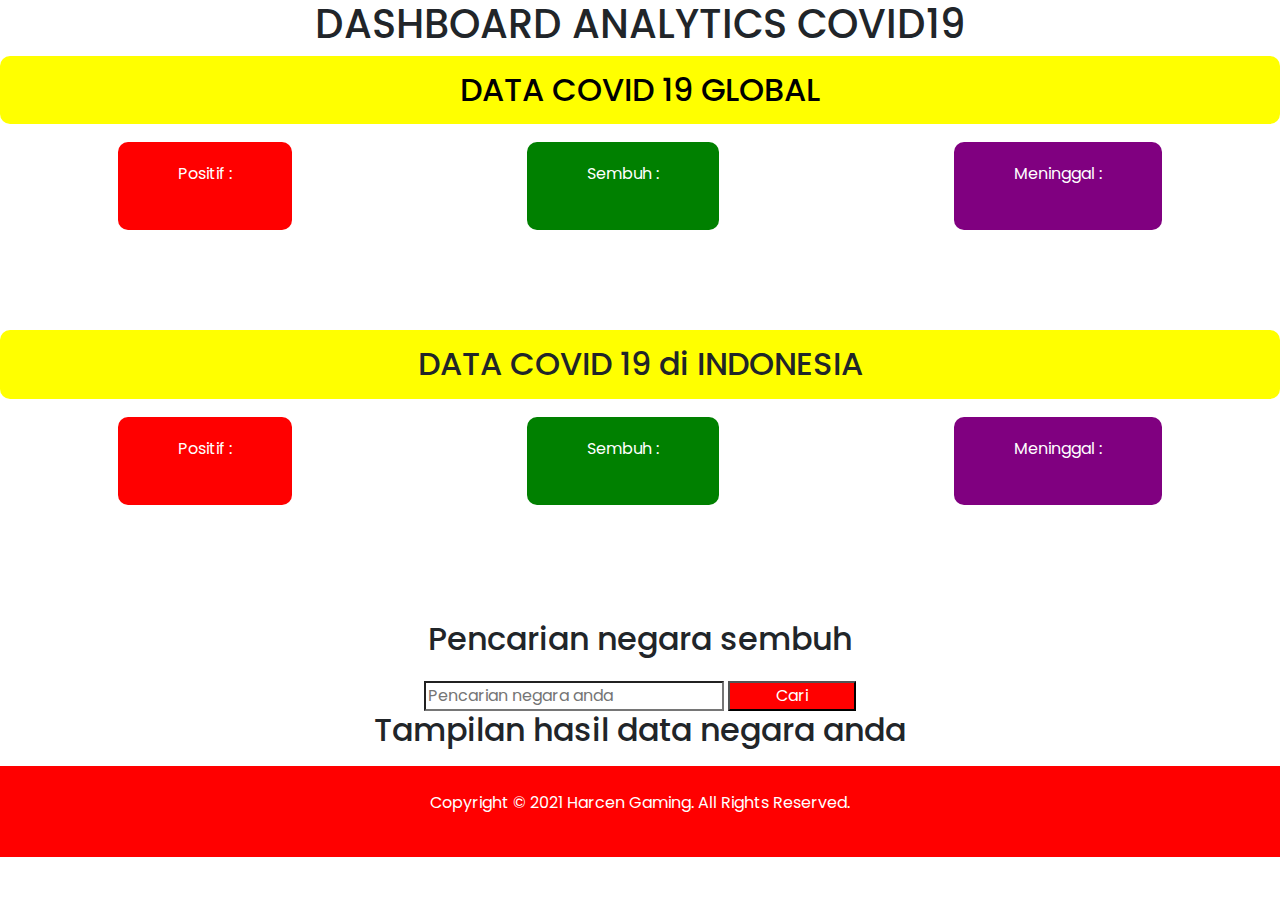
<file: index.html>
<!DOCTYPE html>
<html lang="en">
<head>
    <meta charset="UTF-8">
    <meta http-equiv="X-UA-Compatible" content="IE=edge">
    <meta name="viewport" content="width=device-width, initial-scale=1.0">
    <title>COVID19</title>

    <link 
        rel="stylesheet" 
        href="https://maxcdn.bootstrapcdn.com/bootstrap/4.5.0/css/bootstrap.min.css" 
        crossorigin="anonymous">

    <link rel="stylesheet" href="style.css">

    <link href="https://fonts.googleapis.com/css2?family=Poppins:wght@600&display=swap" rel="stylesheet">

    <script src="./javascript.js"></script>

    <script>
        document.addEventListener("DOMContentLoaded", function() {
            getDataGlobal();
            getDataIndonesia();
            getDataCari();
        })
        
    </script>
</head>
<body style="text-align: center;">
    <h1 style="text-align: center;">DASHBOARD ANALYTICS COVID19</h1>

    <!-- <form id="myForm">
        <input type="text"  id="negara" placeholder="Nama Negara" required>
        <input type="submit" value="Pencarian">
    </form> 

    <h2 id="confirmed">Total Confirmed:</h2>
    <h2 id="recovered">Total Recovered:</h2>
    <h2 id="deaths">Total Deaths:</h2> -->
    

    <h2 class="judul">DATA COVID 19 GLOBAL</h2>
    
    <div class="data-covid">
        <div class="red">
            Positif : <br>
            <span id="data-positif"></span> <br>
        </div>
        <div class="green">
            Sembuh : <br>
        <span id="data-sembuh"></span> <br>
        </div>
        <div class="ungu">
            Meninggal : <br>
        <span id="data-meninggal"></span><br>
        </div>    
    </div>
    

    <h2 class="indonesia">DATA COVID 19 di INDONESIA</h2>
    
    <div class="data-covid">
        <div class="red">
            Positif : <br>
            <span id="data-positif2"></span> <br>
        </div>
        <div class="green">
            Sembuh : <br>
            <span id="data-sembuh2"></span> <br>
        </div>
        <div class="ungu">
            Meninggal : <br>
            <span id="data-meninggal2"></span><br>
        </div>
    </div>
    
    

    <h2 class="pencarian">Pencarian negara sembuh</h2>

    <form onsubmit="onclick">
        <input 
        type="search"
        placeholder="Pencarian negara anda"
        onkeypress=" "
        class="input-cari"
        />
        <button type="submit" id="cari">Cari</button>
    </form>
    
    
    
    <h2>Tampilan hasil data negara anda</h2>

    <div class="data-container">

    </div>

    <p class="display-negara">

    </p>
    <p class="display-negara-sembuh"></p>
    <p class="display-negara-meninggal"></p>

    

    <table border="10" id="table-cari">
        
    </table>

    <footer>
        <p>Copyright © 2021 Harcen Gaming. All Rights Reserved.</p>
    </footer>

</body>
</html>
</file>
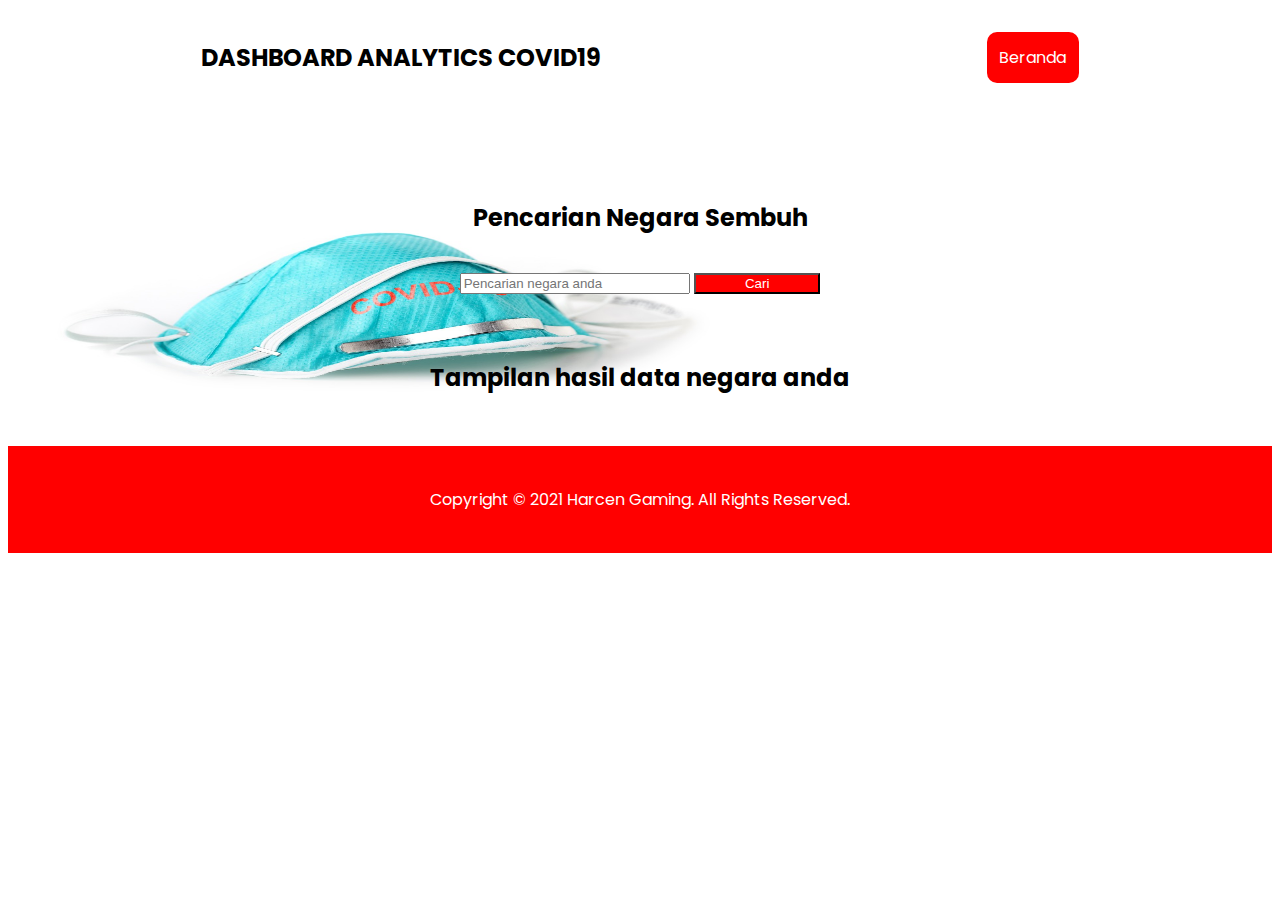
<file: halaman2.html>
<!DOCTYPE html>
<html lang="en">
<head>
    <meta charset="UTF-8">
    <meta http-equiv="X-UA-Compatible" content="IE=edge">
    <meta name="viewport" content="width=device-width, initial-scale=1.0">
    <title>COVID19</title>

    <!-- Bootstrap CSS -->
    <link 
        href="https://cdn.jsdelivr.net/npm/bootstrap@5.1.0/dist/css/bootstrap.min.css" 
        rel="stylesheet" 
        integrity="sha384-KyZXEAg3QhqLMpG8r+8fhAXLRk2vvoC2f3B09zVXn8CA5QIVfZOJ3BCsw2P0p/We" 
        crossorigin="anonymous"
    >
    <link href="https://fonts.googleapis.com/css2?family=Poppins:wght@600&display=swap" rel="stylesheet">

    <!-- Terhubung CSS dengan HTML  -->
    <link rel="stylesheet" href="./style.css">
</head>
<body>
    <header>
        <nav>
            <h2>DASHBOARD ANALYTICS COVID19</h2>
            <a href="./index.html">Beranda</a>
        </nav>
    </header>

    <article style="text-align: center;">
        <section class="gambar">
            <h2 class="pencarian">Pencarian Negara Sembuh</h2>

            <form id="input-cari">
                <input 
                type="text"
                placeholder="Pencarian negara anda"
                id="cari-input"
                />
                <button type="submit" id="cari-kotak">Cari</button>
            </form>

            <h2 class="hasil">Tampilan hasil data negara anda</h2>
        </section>
        

        
        <section class="tengah">
            <div id="data-container">
                <table width="600px" rules="all" id="table" ></table>
            </div>
        </section>

        <div class="data-semua">

        </div>

        <p class="display-negara">

        </p>
        <p class="display-negara-positif"></p>
        <p class="display-negara-sembuh"></p>
        <p class="display-negara-meninggal"></p>
    </article>


    <footer>
        <p>Copyright © 2021 Harcen Gaming. All Rights Reserved.</p>
    </footer>

    <!-- Biasanya JS sebelum penutup body -->
    <script src="./javascript.js"></script>

    <script>
        let button = document.querySelector("cari-kotak");
        let search = document.getElementById("cari-input").value;
            console.log(search);

        document.addEventListener("DOMContentLoaded", function() {
            getDataGlobal();
            getDataIndonesia();
            getDataNegara();
        })   
        
    </script>

    <!-- Option 1: Bootstrap Bundle with Popper -->
    <!-- <script 
        src="https://cdn.jsdelivr.net/npm/bootstrap@5.1.0/dist/js/bootstrap.bundle.min.js" 
        integrity="sha384-U1DAWAznBHeqEIlVSCgzq+c9gqGAJn5c/t99JyeKa9xxaYpSvHU5awsuZVVFIhvj" 
        crossorigin="anonymous">
    </script> -->

    <!-- Option 2: Separate Popper and Bootstrap JS -->
    
    <script 
        src="https://cdn.jsdelivr.net/npm/@popperjs/core@2.9.3/dist/umd/popper.min.js" 
        integrity="sha384-eMNCOe7tC1doHpGoWe/6oMVemdAVTMs2xqW4mwXrXsW0L84Iytr2wi5v2QjrP/xp" 
        crossorigin="anonymous">
    </script>
    <script 
        src="https://cdn.jsdelivr.net/npm/bootstrap@5.1.0/dist/js/bootstrap.min.js" 
        integrity="sha384-cn7l7gDp0eyniUwwAZgrzD06kc/tftFf19TOAs2zVinnD/C7E91j9yyk5//jjpt/" 
        crossorigin="anonymous">
    </script>
   
</body>
</html>
</file>
<file: style.css>
.selector-for-some-widget {
    box-sizing: content-box;
}

body {
    font-family: 'Poppins', sans-serif;
}

header nav {
    margin-top: 20px;
    display: flex;
    flex-wrap: wrap;
    justify-content: right;
    align-items: center;
    align-content: flex-end;
    flex-direction: row;
    justify-content: space-around;
}

a {
    text-decoration-line: none;
    background-color: red;
    color: white;
    padding: 1%;
    border-radius: 10px 10px 10px 10px;
}

input {
    width: 30ch;
}

button {
    color: white;
    background-color: red;
    width: 10%;
}
      
#kotak {
    /* border: solid; */
    margin-top: 30px;
    padding: 35px 0px 35px 0px;
    display: flex;
    flex-wrap: wrap;
    justify-content: space-around;
    align-items: center;
    flex-direction: column;
    /* gambar */
    background-image: url('./corona.jpg');
    width: 100%;
    height: auto;
    background-size: 100% 100%;
    /* border: 1px solid red; */
}

.gambar {
    /* gambar */
    background-image: url('./corona2.jpg');
    width: 100%;
    height: auto;
    background-size: 100% 100%;
    /* border: 1px solid red; */
}

.data-covid {
    display: flex;
    flex-direction: row;
    flex-wrap: wrap;
    justify-content: space-around;
    padding: 10px 0px 10px 0px;
    color: white;
}

.red {
    background-color: red;
    padding: 20px 60px 20px 60px;
    border-radius: 10px 10px 10px 10px;
}

.green {
    background-color: green;
    padding: 20px 60px 20px 60px;
    border-radius: 10px 10px 10px 10px;
}

.ungu {
    background-color: purple;
    padding: 20px 60px 20px 60px;
    border-radius: 10px 10px 10px 10px;
}

/* table {
    display: flex;
    justify-content: center;
    flex-wrap: wrap;
    background-color: rebeccapurple;
    color: white;
    border: solid black;
} */

th {
    padding: 0px 70px 0px 70px;
}

td {
    text-align: center;
}

#text-left {
    text-align: left;
}

.indonesia {
    margin-top: 90px;
    background-color:yellow;
    border-radius: 10px 10px 10px 10px;
    padding: 15px 0px 15px 0px;
}

.judul {
    color: black;
    background-color:yellow;
    border-radius: 10px 10px 10px 10px;
    padding: 15px 0px 15px 0px;
}

.pencarian {
    margin-top: 90px;
    padding: 15px 0px 15px 0px;
}

.hasil {
    margin-top: 50px;
    padding: 15px 0px 15px 0px;
}

.tengah {
    text-align: left;
    align-items: center;
    display: flex;
    justify-content: center;
    flex-wrap: wrap;
    font-size: large;
}


footer {
    display: block;
    padding: 2%;
    background-color: red;
    color: white;
    text-align: center;
}
</file>
